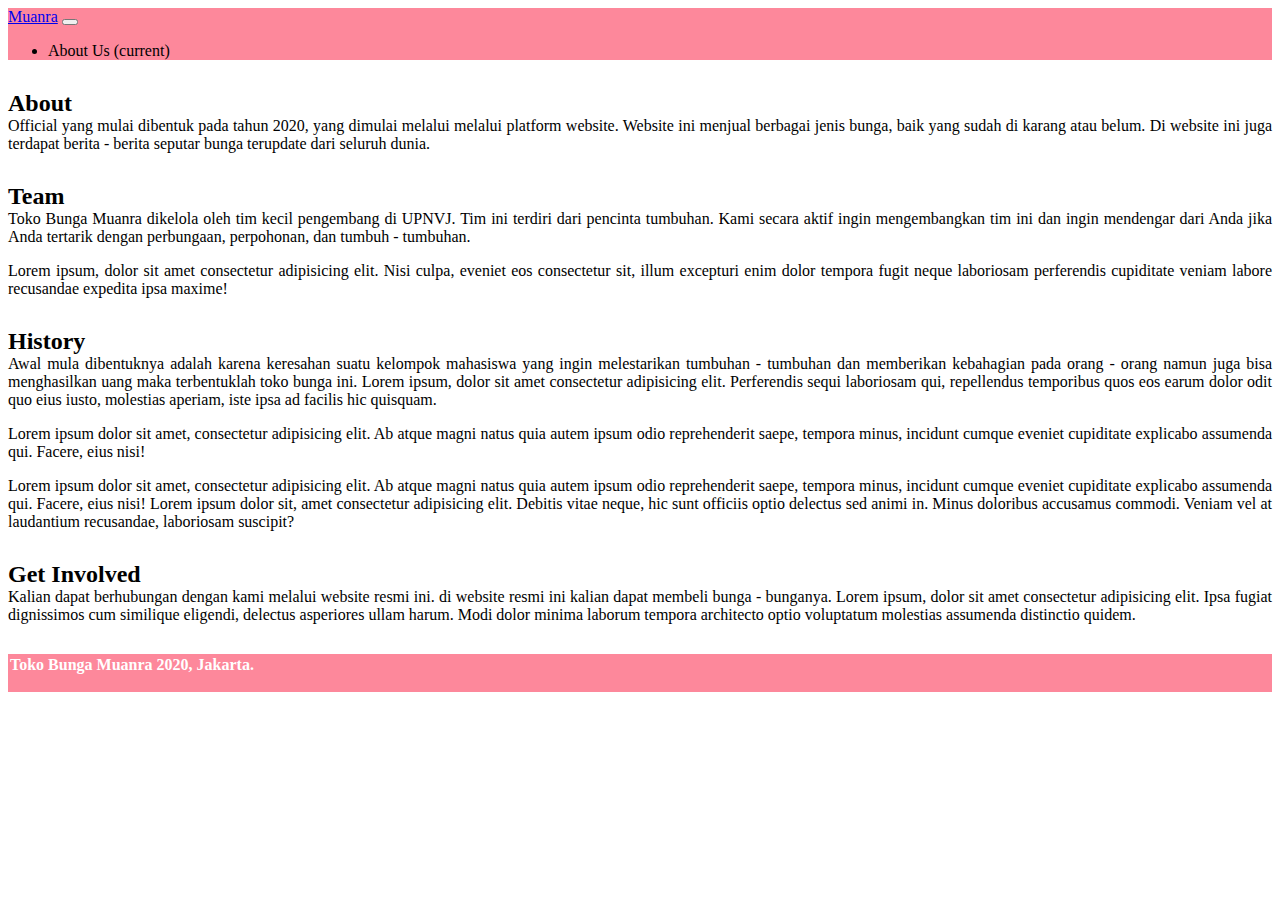
<file: final project/about.html>
<!doctype html>
<html lang="en">
  <head>
    <!-- Required meta tags -->
    <meta charset="utf-8">
    <meta name="viewport" content="width=device-width, initial-scale=1.0, shrink-to-fit=no">

    <!-- Bootstrap CSS -->
    <link rel="stylesheet" href="https://cdn.jsdelivr.net/npm/bootstrap@4.5.3/dist/css/bootstrap.min.css" integrity="sha384-TX8t27EcRE3e/ihU7zmQxVncDAy5uIKz4rEkgIXeMed4M0jlfIDPvg6uqKI2xXr2" crossorigin="anonymous">

    <link rel="stylesheet" href="style/style.css">
    <link rel="stylesheet" href="style/about.css">

    <title>About Us</title>
  </head>

  <body>
    <!-- Nav -->
    <div id="nav">
        <div class="">
          <nav class="navbar navbar-expand-lg navbar-dark">
            <a class="navbar-brand" href="index.html">Muanra</a>
            <button class="navbar-toggler" type="button" data-toggle="collapse" data-target="#navbarNavDropdown" aria-controls="navbarNavDropdown" aria-expanded="false" aria-label="Toggle navigation">
              <span class="navbar-toggler-icon"></span>
            </button>
            <div class="collapse navbar-collapse" id="navbarNavDropdown">
              <ul class="navbar-nav">
                <li class="nav-item active">
                  <a class="nav-link">About Us <span class="sr-only">(current)</span></a>
                </li>
              </ul>
            </div>
          </nav>
        </div>
    </div>

    <!-- About Us -->
    <div class="container">
      <h2>About</h2>
      <p>
        Official yang mulai dibentuk pada tahun 2020, yang dimulai melalui melalui platform website.
        Website ini menjual berbagai jenis bunga, baik yang sudah di karang atau belum. Di website ini juga terdapat berita - berita seputar bunga terupdate dari seluruh dunia.
      </p>

      <h2>Team</h2>
      <p>
        Toko Bunga Muanra dikelola oleh tim kecil pengembang di UPNVJ. Tim ini terdiri dari pencinta tumbuhan. Kami secara aktif ingin mengembangkan tim ini dan ingin mendengar dari Anda jika Anda tertarik dengan perbungaan, perpohonan, dan tumbuh - tumbuhan.
      </p>
      <p>
          Lorem ipsum, dolor sit amet consectetur adipisicing elit. Nisi culpa, eveniet eos consectetur sit, illum excepturi enim dolor tempora fugit neque laboriosam perferendis cupiditate veniam labore recusandae expedita ipsa maxime!
      </p>
      
      <h2>History</h2>
      <p>
        Awal mula dibentuknya adalah karena keresahan suatu kelompok mahasiswa yang ingin melestarikan tumbuhan - tumbuhan dan memberikan kebahagian pada orang - orang namun juga bisa menghasilkan uang maka terbentuklah toko bunga ini.
        Lorem ipsum, dolor sit amet consectetur adipisicing elit. Perferendis sequi laboriosam qui, repellendus temporibus quos eos earum dolor odit quo eius iusto, molestias aperiam, iste ipsa ad facilis hic quisquam.
      </p>
      <p>
        Lorem ipsum dolor sit amet, consectetur adipisicing elit. Ab atque magni natus quia autem ipsum odio reprehenderit saepe, tempora minus, incidunt cumque eveniet cupiditate explicabo assumenda qui. Facere, eius nisi!
      </p>
      <p>
        Lorem ipsum dolor sit amet, consectetur adipisicing elit. Ab atque magni natus quia autem ipsum odio reprehenderit saepe, tempora minus, incidunt cumque eveniet cupiditate explicabo assumenda qui. Facere, eius nisi! Lorem ipsum dolor sit, amet consectetur adipisicing elit. Debitis vitae neque, hic sunt officiis optio delectus sed animi in. Minus doloribus accusamus commodi. Veniam vel at laudantium recusandae, laboriosam suscipit?
      </p>

      <h2>Get Involved</h2>
      <p class="bawah">
        Kalian dapat berhubungan dengan kami melalui website resmi ini. di website resmi ini kalian dapat membeli bunga - bunganya. Lorem ipsum, dolor sit amet consectetur adipisicing elit. Ipsa fugiat dignissimos cum similique eligendi, delectus asperiores ullam harum. Modi dolor minima laborum tempora architecto optio voluptatum molestias assumenda distinctio quidem.
      </p>
    </div>
      
    <!-- Footer -->
    <footer>
      <p class="text-center">
        Toko Bunga Muanra 2020, Jakarta. 
      </p>
    </footer>
    
  </body>
</html>
</file>
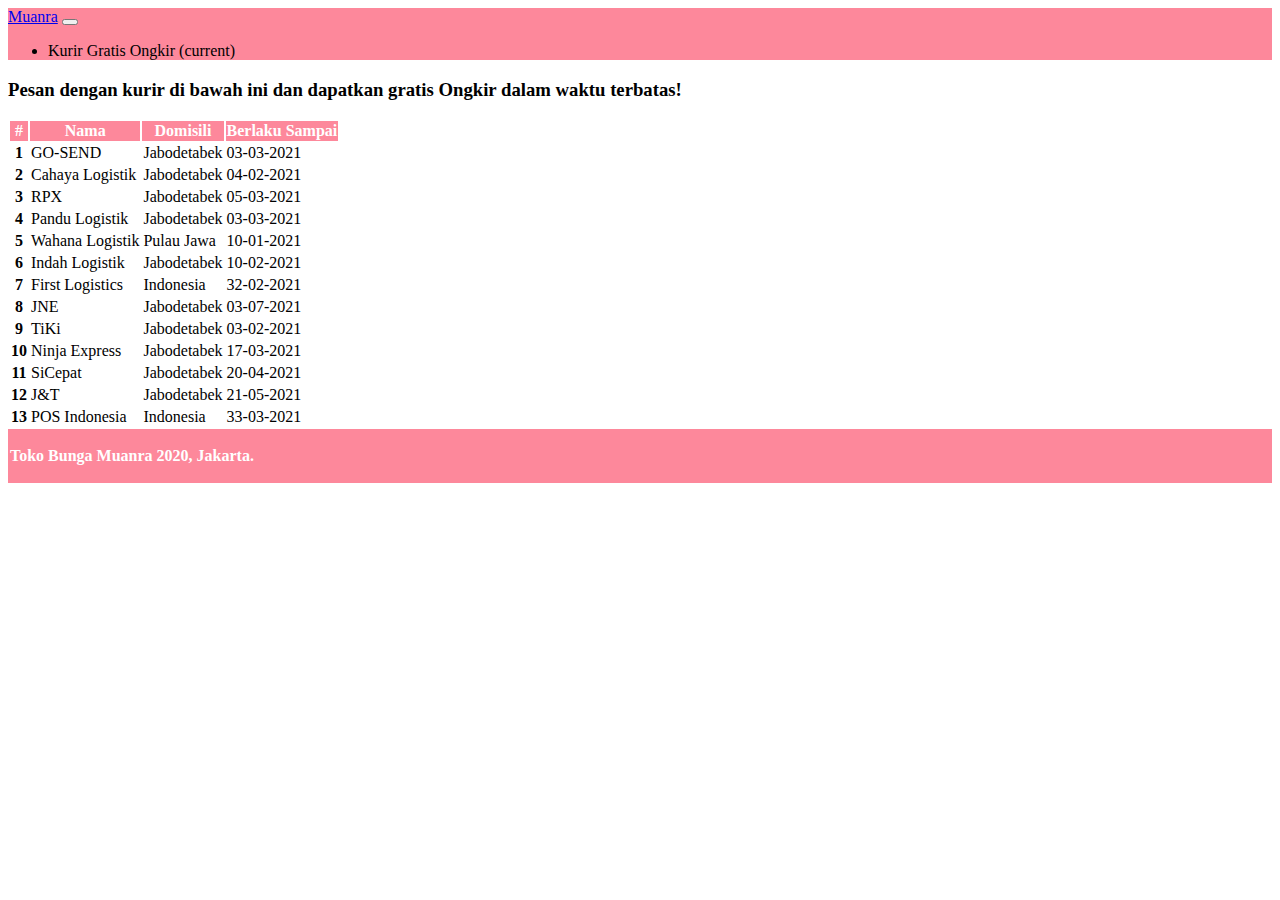
<file: final project/kurir.html>
<!doctype html>
<html lang="en">
  <head>
    <!-- Required meta tags -->
    <meta charset="utf-8">
    <meta name="viewport" content="width=device-width, initial-scale=1.0, shrink-to-fit=no">

    <!-- Bootstrap CSS -->
    <link rel="stylesheet" href="https://cdn.jsdelivr.net/npm/bootstrap@4.5.3/dist/css/bootstrap.min.css" integrity="sha384-TX8t27EcRE3e/ihU7zmQxVncDAy5uIKz4rEkgIXeMed4M0jlfIDPvg6uqKI2xXr2" crossorigin="anonymous">
    
    <link rel="stylesheet" href="style/style.css">
    <link rel="stylesheet" href="style/kurir.css">

    <title>Kurir Gratis Ongkir</title>
  </head>

  <body>
    <!-- Nav -->
    <div id="nav">
        <div class="">
          <nav class="navbar navbar-expand-lg navbar-dark">
            <a class="navbar-brand" href="index.html">Muanra</a>
            <button class="navbar-toggler" type="button" data-toggle="collapse" data-target="#navbarNavDropdown" aria-controls="navbarNavDropdown" aria-expanded="false" aria-label="Toggle navigation">
              <span class="navbar-toggler-icon"></span>
            </button>
            <div class="collapse navbar-collapse" id="navbarNavDropdown">
              <ul class="navbar-nav">
                <li class="nav-item active">
                  <a class="nav-link">Kurir Gratis Ongkir <span class="sr-only">(current)</span></a>
                </li>
              </ul>
            </div>
          </nav>
        </div>
    </div>

    <!-- table -->
    <h3 class="text-center">Pesan dengan kurir di bawah ini dan dapatkan gratis Ongkir dalam waktu terbatas!</h3>
    <div class="container">
        <table class="table">
            <thead class="thead-kurir">
              <tr>
                <th scope="col">#</th>
                <th scope="col">Nama</th>
                <th scope="col">Domisili</th>
                <th scope="col">Berlaku Sampai</th>
              </tr>
            </thead>
            <tbody>
              <tr>
                <th scope="row">1</th>
                <td>GO-SEND</td>
                <td>Jabodetabek</td>
                <td>03-03-2021</td>
              </tr>
              <tr>
                <th scope="row">2</th>
                <td>Cahaya Logistik</td>
                <td>Jabodetabek</td>
                <td>04-02-2021</td>
              </tr>
              <tr>
                <th scope="row">3</th>
                <td>RPX</td>
                <td>Jabodetabek</td>
                <td>05-03-2021</td>
              </tr>
              <tr>
                <th scope="row">4</th>
                <td>Pandu Logistik</td>
                <td>Jabodetabek</td>
                <td>03-03-2021</td>
              </tr>
              <tr>
                <th scope="row">5</th>
                <td>Wahana Logistik</td>
                <td>Pulau Jawa</td>
                <td>10-01-2021</td>
              </tr>
              <tr>
                <th scope="row">6</th>
                <td>Indah Logistik</td>
                <td>Jabodetabek</td>
                <td>10-02-2021</td>
              </tr>
              <tr>
                <th scope="row">7</th>
                <td>First Logistics</td>
                <td>Indonesia</td>
                <td>32-02-2021</td>
              </tr>
              <tr>
                <th scope="row">8</th>
                <td>JNE</td>
                <td>Jabodetabek</td>
                <td>03-07-2021</td>
              </tr>
              <tr>
                <th scope="row">9</th>
                <td>TiKi</td>
                <td>Jabodetabek</td>
                <td>03-02-2021</td>
              </tr>
              <tr>
                <th scope="row">10</th>
                <td>Ninja Express</td>
                <td>Jabodetabek</td>
                <td>17-03-2021</td>
              </tr>
              <tr>
                <th scope="row">11</th>
                <td>SiCepat</td>
                <td>Jabodetabek</td>
                <td>20-04-2021</td>
              </tr>
              <tr>
                <th scope="row">12</th>
                <td>J&T</td>
                <td>Jabodetabek</td>
                <td>21-05-2021</td>
              </tr>
              <tr>
                <th scope="row">13</th>
                <td>POS Indonesia</td>
                <td>Indonesia</td>
                <td>33-03-2021</td>
              </tr>
            </tbody>
          </table>
    </div>

    <!-- Footer -->
    <footer>
      <p class="text-center">
        Toko Bunga Muanra 2020, Jakarta. 
      </p>
    </footer>
    
  </body>
</html>
</file>
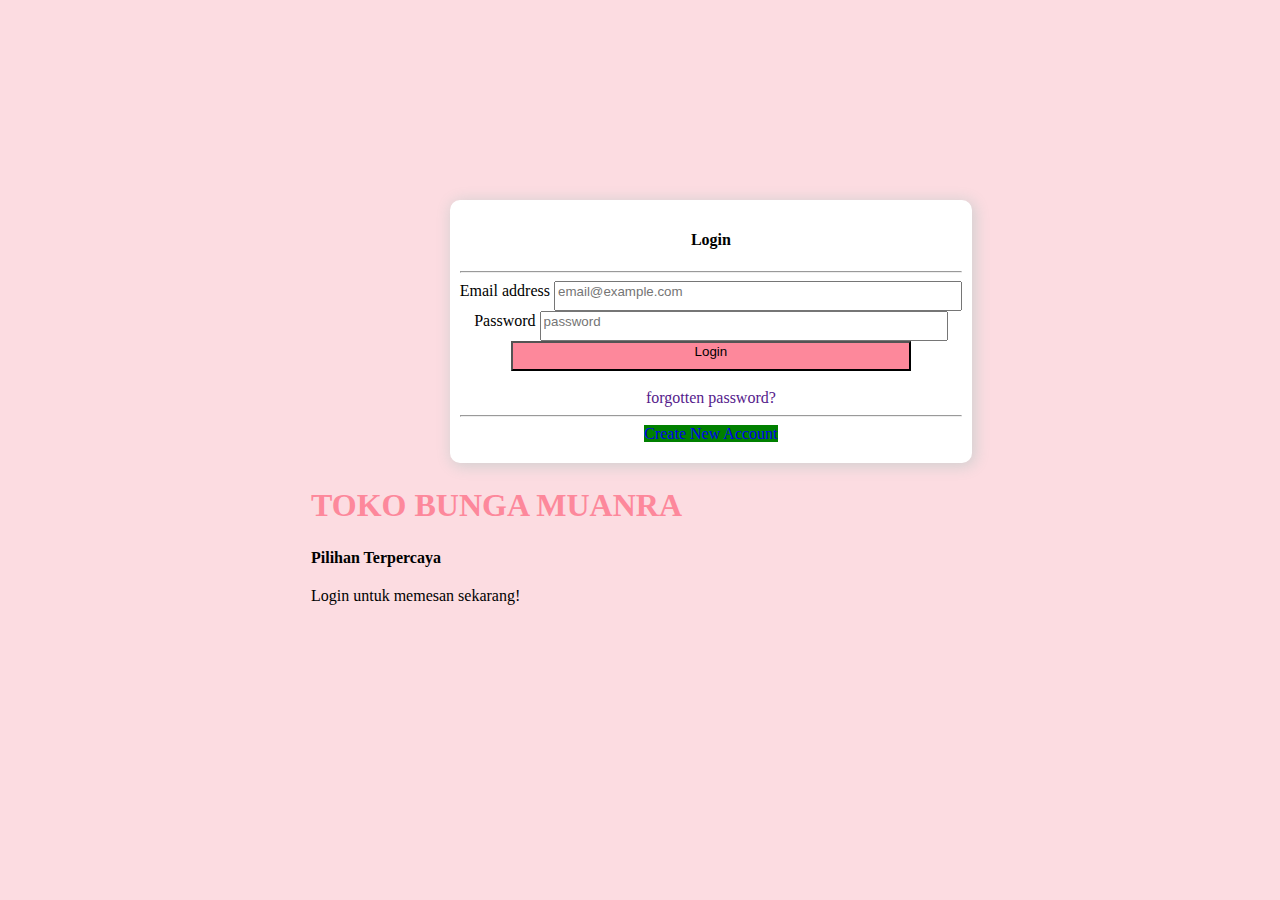
<file: final project/login.html>
<!doctype html>
<html lang="en">
  <head>
    <!-- Required meta tags -->
    <meta charset="utf-8">
    <meta name="viewport" content="width=device-width, initial-scale=1">

    <!-- Bootstrap CSS -->
    <link href="https://cdn.jsdelivr.net/npm/bootstrap@5.0.0-beta1/dist/css/bootstrap.min.css" rel="stylesheet" integrity="sha384-giJF6kkoqNQ00vy+HMDP7azOuL0xtbfIcaT9wjKHr8RbDVddVHyTfAAsrekwKmP1" crossorigin="anonymous">
    
    <link rel="stylesheet" href="style/login.css">

    <title>Login Muanra</title>
  </head>

  <body>
    <!-- Welcome -->
    <div class="welcome">
        <table>
            <tr>
                <td><h1 class="logo">TOKO BUNGA MUANRA</h1></td>
            </tr>
            <tr>
                <td><h4 style="margin: 0%;">Pilihan Terpercaya</h4></td>
            </tr>
            <tr>
                <td><p>Login untuk memesan sekarang!</p></td>
            </tr>
            <!-- Login -->
                <div class="login">
                    <form class="dropdown-menu p-4">
                        <h4>Login</h4>
                        <hr>
                        <div class="mb-3">
                            <label for="exampleInputEmail1" class="form-label">Email address</label>
                            <input type="email" class="form-control" id="exampleInputEmail1" aria-describedby="emailHelp" placeholder="email@example.com">
                        </div>
                        <div class="mb-3">
                            <label for="exampleInputPassword1" class="form-label">Password</label>
                            <input type="password" class="form-control" id="exampleInputPassword1" placeholder="password">
                        </div>
                        <div class="d-grid gap-2">
                            <button type="submit" class="btn btn-primary" id="masuk" onclick="password()" >Login</button>
                        </div>
                        
                        <br>
                        <a href="">forgotten password?</a>
                        <hr>
                        
                        <div class="d-grid gap-2 button_signup">
                            <a role="button" href="regist.html" type="submit" class="btn btn-primary" id="daftar">Create New Account</a>
                        </div>
                    </form>
                </div>
        </table>
    </div>


    <script>
        function password() {
            var email1 = document.getElementById("exampleInputEmail1").value;
            var password1 = document.getElementById("exampleInputPassword1").value;
            if (email1 != 'muanra@gmail.com' || password1 != 'muanra') {
                alert('Email atau Password Salah!');
            }
            else {
                alert('Anda Berhasil Login!');
            }
        }
    </script>
  </body>
</html>
</file>
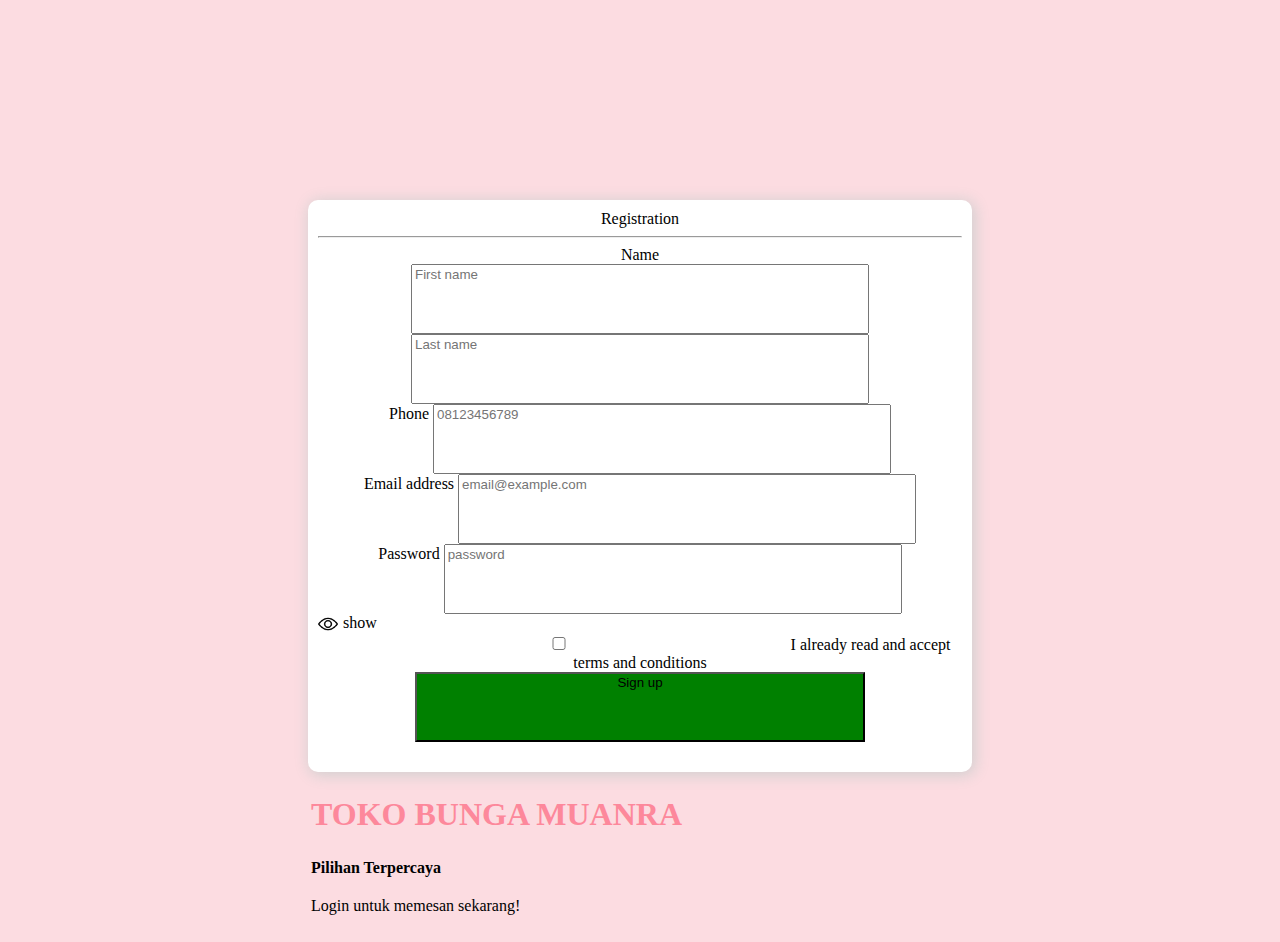
<file: final project/regist.html>
<!doctype html>
<html lang="en">
  <head>
    <!-- Required meta tags -->
    <meta charset="utf-8">
    <meta name="viewport" content="width=device-width, initial-scale=1">

    <!-- Bootstrap CSS -->
    <link href="https://cdn.jsdelivr.net/npm/bootstrap@5.0.0-beta1/dist/css/bootstrap.min.css" rel="stylesheet" integrity="sha384-giJF6kkoqNQ00vy+HMDP7azOuL0xtbfIcaT9wjKHr8RbDVddVHyTfAAsrekwKmP1" crossorigin="anonymous">
    
    <link rel="stylesheet" href="style/regist.css">

    <title>Sign up Muanra</title>
  </head>

  <body>
    <!-- Welcome -->
    <div class="welcome">
        <table>
            <tr>
                <td><h1 class="logo">TOKO BUNGA MUANRA</h1></td>
            </tr>
            <tr>
                <td><h4 style="margin: 0%;">Pilihan Terpercaya</h4></td>
            </tr>
            <tr>
                <td><p>Login untuk memesan sekarang!</p></td>
            </tr>
            <!-- Regist -->
            
            <div class="login">
                <form class="dropdown-menu p-4">
                    <legend>Registration</legend>
                    <hr>
                    <label for="exampleInputEmail1" class="form-label">Name</label>
                    <div class="row">
                        <div class="col">
                          <input type="text" class="form-control" placeholder="First name">
                        </div>
                        <div class="col">
                          <input type="text" class="form-control" placeholder="Last name">
                        </div>
                    </div>
                    <div class="mb-3=">
                        <label for="exampleInputEmail1" class="form-label">Phone</label>
                        <input type="text" class="form-control" id="exampleInputnumber" placeholder="08123456789">
                    </div>
                    <div class="mb-3=">
                        <label for="exampleInputEmail1" class="form-label">Email address</label>
                        <input type="email" class="form-control" id="exampleInputEmail1" aria-describedby="emailHelp" placeholder="email@example.com">
                    </div>
                    <div class="mb-3" id="psswd">
                        <label for="exampleInputPassword1" class="form-label">Password</label>
                        <input type="password" class="form-control" id="exampleInputPassword1" placeholder="password">
                    </div>
                    <div class="show_password_button mb-3" onclick="showPassword()">
                        <img src="images/view.png" alt="button show password" width="20" id="show_password_icon">
                        <p>show</p>
                    </div>
                    <div class="form-check">
                        <input class="form-check-input  input_checkbox" type="checkbox" value="" id="defaultCheck1">
                        <label class="form-check-label label_checkbox" for="defaultCheck1">
                            I already read and accept terms and conditions
                        </label>
                    </div>
                    <div class="d-grid gap-2 signup">
                        <button type="submit" class="btn btn-primary" id="masuk">Sign up</button>
                    </div>
                </form>
            </div>
        </table>
    </div>


    <!-- Option 1: Bootstrap Bundle with Popper -->
    <script src="https://cdn.jsdelivr.net/npm/bootstrap@5.0.0-beta1/dist/js/bootstrap.bundle.min.js" integrity="sha384-ygbV9kiqUc6oa4msXn9868pTtWMgiQaeYH7/t7LECLbyPA2x65Kgf80OJFdroafW" crossorigin="anonymous"></script>
    <script>
        let show = false;
        function showPassword() {
            if (show) {
                document.querySelector("#exampleInputPassword1").type = "password"
                document.querySelector("#show_password_icon").src = "images/view.png"
                show = false
            } else {
                document.querySelector("#exampleInputPassword1").type = "text"
                document.querySelector("#show_password_icon").src = "images/private.png"
                show = true
            }
        }
    </script>
  </body>
</html>
</file>
<file: final project/style/style.css>
nav {
    background-color: rgb(253, 136, 155);
}

.jumbotron, #content1 .card {
    background-color: rgb(252, 220, 225);
}

.jumbotron img {
    padding-top: 0px;
    display: block;
    width: 700px;
    height: 400px;
}

.jumbotron h2 {
    font-family: fantasy;
}

.awal {
    margin-bottom: 50px;
}

#content1 h3 {
    font-weight: bold;
}

#content1 .row, #content2 .row {
    margin-bottom: 10px;
}

#content1 img {
    width: 286px;
    height: 214px;
}

#content2 h3 {
    font-weight: bold;
    margin-top: 10px;
}

#content2 a, #content2 a:hover {
    color: black;
}

footer {
    background-color: rgb(253, 136, 155);
    color: white;
    padding: 2px;
    font-weight: bold;
}

#flower1, #flower2, #flower3, #flower4 {
    width: 0;
    height: 0;
    position: fixed;
    overflow: hidden;
    z-index: 9999;
    top: 0;
    transition: 1s;
}

#flower1:target, #flower2:target, #flower3:target, #flower4:target {
    bottom: 0;
    right: 0;
    background-color: rgba(0, 0, 0, .8);
    width: auto;
    height: auto;
}

#bg-flower {
    background-color: white;
    overflow: auto;
    width: 60%;
    max-height: 50%;
    margin: auto;
    transform: translateY(50%);
    padding: 0 20px 20px;
    border-radius: 10px;
}

.img-flower {
    float: left;
    width: 30%;
    margin-right: 20px;
}

#flower1 .close, #flower2 .close, #flower3 .close, #flower4 .close {
    position: absolute;
    margin: auto;
    left: 50%;
    top: 15%;
    color: white;
    text-decoration: none;
    background-color: rgb(253, 136, 155);
    padding: 5px;
    border-radius: 5px;
}

p {
    text-align: justify;
}

.pesan-sekarang {
    background-color: rgb(253, 136, 155);
    color: white;
    border-color: white;
}
</file>
<file: final project/style/about.css>
h2 {
    font-weight: bold;
    margin-top: 30px;
    margin-bottom: 0px;
}

p {
    margin-top: 0px;
}

.bawah {
    margin-bottom: 30px;
}
</file>
<file: final project/style/kurir.css>
.thead-kurir {
    background-color: rgb(253, 136, 155);
}

thead th {
    color: white;
}
</file>
<file: final project/style/login.css>
body {
    background-color: rgb(252, 220, 225);
}
.logo {
    color: rgb(253, 136, 155);
    font-family: fantasy;
}

.welcome {
    margin: 200px 0px 0px 300px;
}

.login {
    background-color: white;
    border-radius: 10px;
    box-shadow: 2px 2px 15px 1px #cfcfcf;
    float: right;
    margin-left: 0px;
    margin-right: 300px;
    padding: 10px;
    text-align: center;
}

a {
    cursor: pointer;
    text-decoration: none;
}

input,button {
    padding-bottom: 10px;
    width: 400px;
}

#daftar {
    background-color: green;
}

#daftar:hover {
    background-color: rgb(0, 192, 0);
}

#masuk {
    background-color: rgb(253, 136, 155);
}

#masuk:hover {
    background-color: rgb(250, 160, 175);
}

.button_signup {
    margin-bottom: 10px;
}
</file>
<file: final project/style/regist.css>
body {
    background-color: rgb(252, 220, 225);
}
.logo {
    color: rgb(253, 136, 155);
    font-family: fantasy;
}

.welcome {
    margin: 200px 0px 0px 300px;
}

.login {
    background-color: white;
    border-radius: 10px;
    box-shadow: 2px 2px 15px 1px #cfcfcf;
    float: right;
    margin-left: 0px;
    margin-right: 300px;
    overflow: hidden;
    padding: 10px;
    text-align: center;
}

a {
    cursor: pointer;
    text-decoration: none;
}

input,button {
    padding-bottom: 50px;
    width: 450px;
}

#masuk {
    background-color: green;
}

#masuk:hover {
    background-color: rgb(0, 192, 0);
}

.signup {
    margin-bottom: 20px;
}

.show_password_button {
    display: grid;
    width: 125px;
    justify-content: start;
    align-content: center;
    grid-gap: 5px;
    grid-template-areas: 
        'eye_icon text_show_password'; 
    cursor: pointer;
}

.show_password_button p {
    border: none;
    grid-area: text_show_password;
    margin: 0;
}

.show_password_button img {
    grid-area: eye_icon;
}

.input_checkbox {
    padding-bottom: 0px
}

.label_checkbox {
    margin-left: 0px;
    margin-bottom: 10px;
}
</file>
